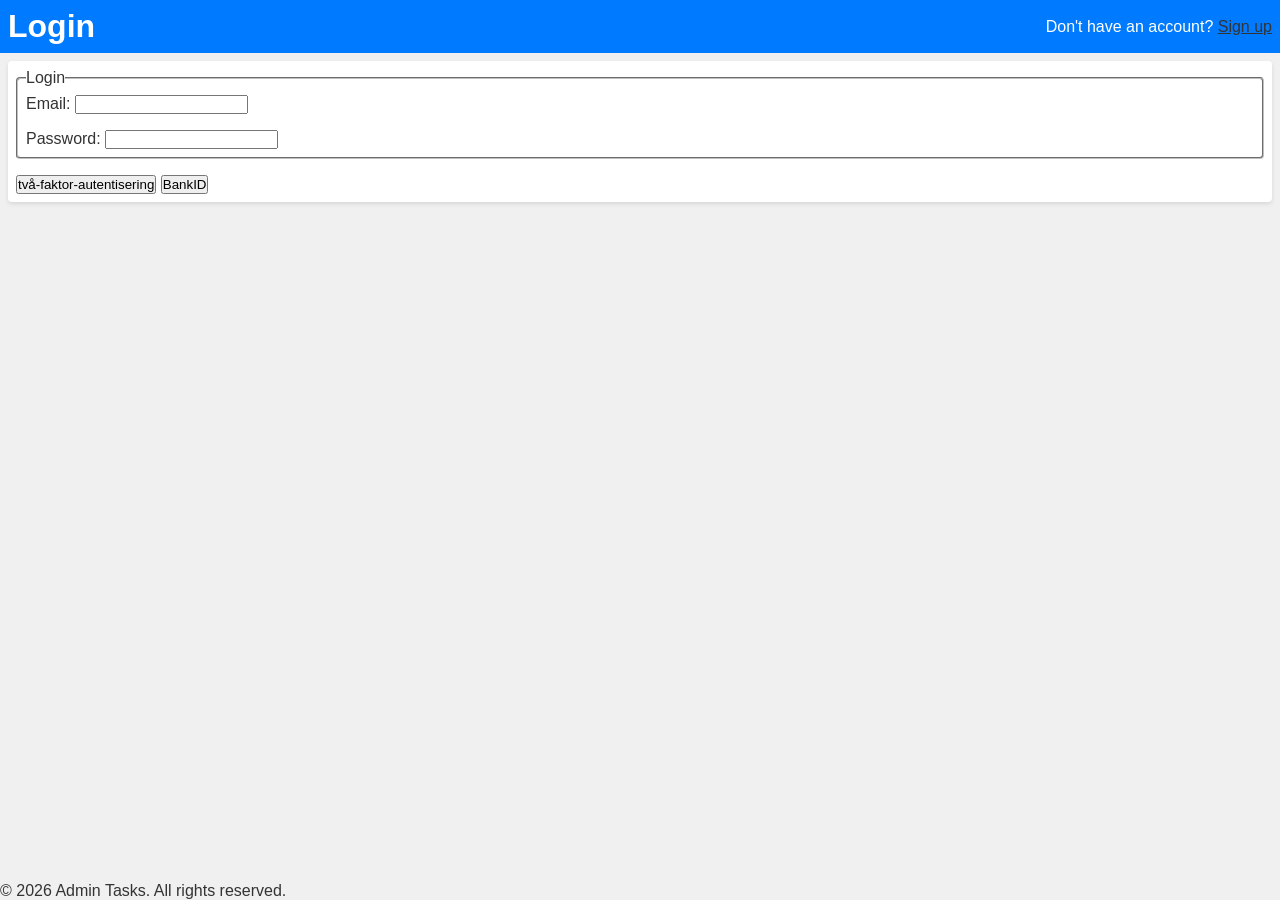
<file: logIn.html>
<!doctype html>
<html lang="en">
	<head>
		<meta charset="UTF-8" />
		<meta name="viewport" content="width=device-width, initial-scale=1.0" />
		<title>Document</title>
		<link rel="stylesheet" href="styles.css" />
	</head>
	<body>
		<header>
			<h1>Login</h1>
			<nav>
				<ul>
					<li>
						<p>Don't have an account? <a href="signUp.html">Sign up</a></p>
					</li>
				</ul>
			</nav>
		</header>
		<main>
			<form id="login-form">
				<fieldset>
					<legend>Login</legend>
					<label for="email"
						>Email:
						<input type="email" id="email" name="email" required />
					</label>
					<label for="password">
						Password:
						<input type="password" id="password" name="password" required />
					</label>
				</fieldset>
				<p id="login-message" class="error hidden"></p>
				<button type="submit" value="two-factor">två-faktor-autentisering</button>
				<button type="submit" value="bank-id">BankID</button>
			</form>
		</main>
		<p>&copy; 2026 Admin Tasks. All rights reserved.</p>
		<script src="logIn.js"></script>
	</body>
</html>
</file>
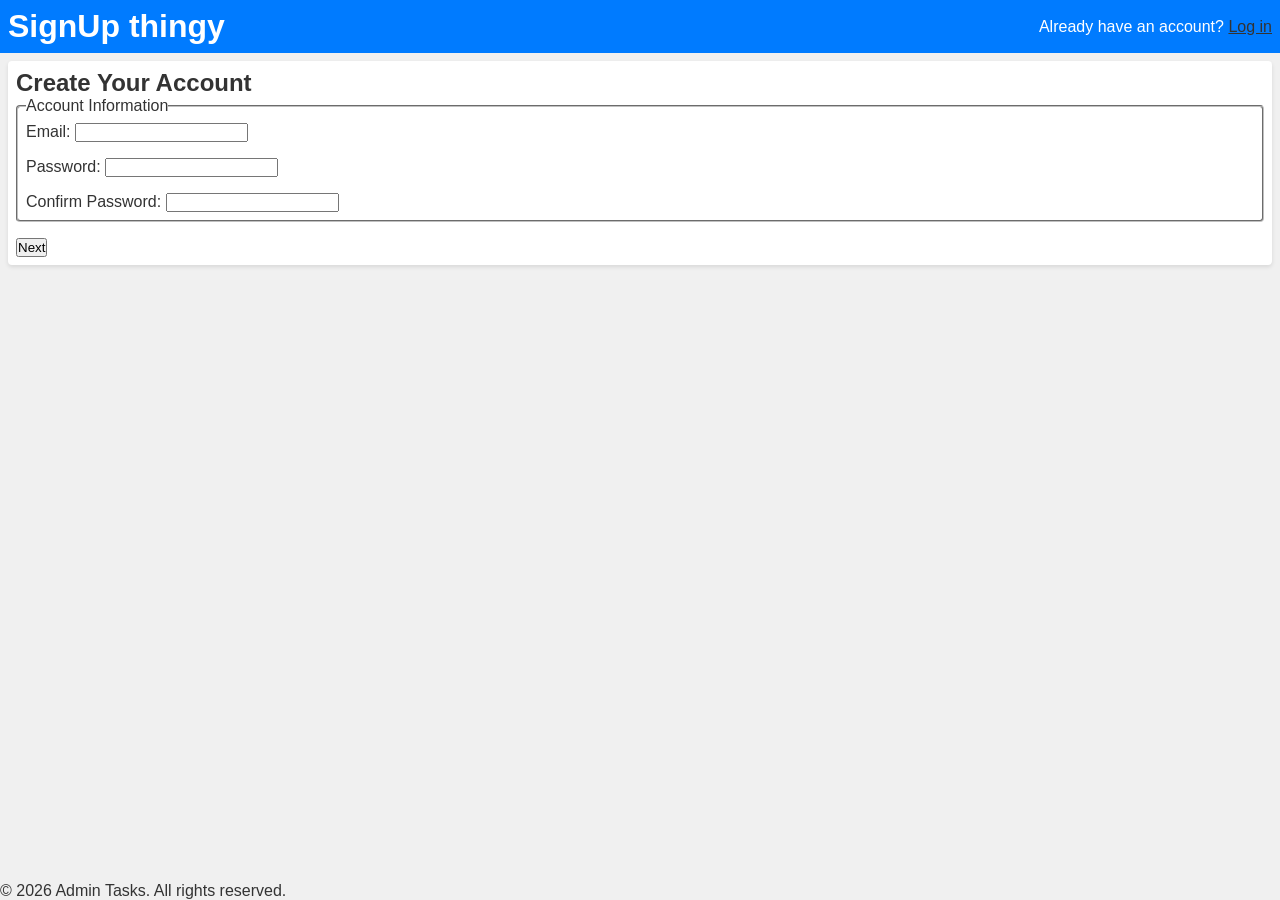
<file: signUp.html>
<!doctype html>
<html lang="en">
	<head>
		<meta charset="UTF-8" />
		<meta name="viewport" content="width=device-width, initial-scale=1.0" />
		<title>SignUp thingy</title>
		<link rel="stylesheet" href="styles.css" />
	</head>
	<body>
		<header>
			<h1>SignUp thingy</h1>
			<nav>
				<ul>
					<li>
						<p>Already have an account? <a href="login.html">Log in</a></p>
					</li>
				</ul>
			</nav>
		</header>
		<main>
			<form action="" id="SignUp-form">
				<h2>Create Your Account</h2>
				<fieldset>
					<legend>Account Information</legend>
					<label for="email">
						Email:
						<input type="email" id="email" name="email" />
					</label>
					<label for="password">
						Password:
						<input type="password" id="password" name="password" />
					</label>
					<label for="confirm-password">
						Confirm Password:
						<input type="password" id="confirm-password" name="confirm-password" />
					</label>
				</fieldset>
				<button type="button" id="next-button">Next</button>
				<fieldset id="personal-info-fieldset" class="hidden">
					<legend>Personal Information</legend>
					<label for="first-name">
						First Name:
						<input type="text" id="first-name" name="first-name" />
					</label>
					<label for="last-name">
						Last Name:
						<input type="text" id="last-name" name="last-name" />
					</label>
					<label for="age">
						Age:
						<input type="number" id="age" name="age" />
					</label>
				</fieldset>
				<button type="submit" class="hidden" id="sign-up-button">Sign Up</button>
				<p id="error-message" class="error hidden"></p>
			</form>
			<form id="user-confirmation-form" class="hidden">
				<table>
					<thead>
						<tr>
							<th>Email</th>
							<th>First Name</th>
							<th>Last Name</th>
							<th>Age</th>
						</tr>
					</thead>
					<tbody id="user-preview"></tbody>
				</table>
				<button type="button" id="go-back-button">Go Back</button>
				<button type="submit">Confirm</button>
				<p id="confirmation-message" class="confirmation hidden"></p>
			</form>
		</main>
		<p>&copy; 2026 Admin Tasks. All rights reserved.</p>
		<script src="signUp.js"></script>
	</body>
</html>
</file>
<file: styles.css>
:root {
	--background-color: #f0f0f0;
	--text-color: #333333;
	--primary-color: #007bff;
	--secondary-color: #c3ccd1;
	--error-color: #dc3545;
	--success-color: #28a745;
	--card-background-color: #ffffff;
	--font-size: 16px;
	--margin: 16px;
	--padding: 8px;
	--font-family: Arial, sans-serif;
	--rounding: 4px;
}

* {
	box-sizing: border-box;
	margin: 0;
	padding: 0;
}

body {
	background-color: var(--background-color);
	color: var(--text-color);
	font-size: var(--font-size);
	font-family: var(--font-family);
	display: flex;
	flex-direction: column;
	min-height: 100vh;
}

header {
	display: flex;
	justify-content: space-between;
	align-items: center;
	background-color: var(--primary-color);
	color: white;
	padding: var(--padding);
}

header nav ul {
	list-style-type: none;
	display: flex;
	gap: var(--margin);
}

header nav a {
	color: var(--text-color);
}

main {
	flex: 1;
	padding: var(--padding);
}

footer {
	display: grid;
	place-items: initial;
	padding: var(--padding);
}

article {
	margin-bottom: var(--margin);
	padding: var(--padding);
}

form {
	background-color: var(--card-background-color);
	padding: var(--padding);
	border-radius: var(--rounding);
	box-shadow: 0 2px 4px rgba(0, 0, 0, 0.1);
	margin-bottom: var(--margin);
}

form fieldset {
	display: flex;
	flex-direction: column;
	padding: var(--padding);
	gap: var(--margin);
	margin-bottom: var(--margin);
	border-radius: var(--rounding);
}

table {
	border-collapse: collapse;
	margin-top: var(--margin);
}

table,
th,
td {
	border: 1px solid var(--secondary-color);
}

th,
td {
	padding: var(--padding);
	text-align: left;
}

.error-message {
	color: var(--error-color);
	font-size: 0.875rem;
}

.confirmation-message {
	color: var(--success-color);
	font-size: 1rem;
	margin-top: var(--margin);
}

.hidden {
	display: none;
}

@media (prefers-color-scheme: dark) {
	:root {
		--background-color: #2c2c2c;
		--text-color: #e0e0e0;
		--primary-color: #1e88e5;
		--secondary-color: #596063;
		--error-color: #ef5350;
		--success-color: #66bb6a;
		--card-background-color: #3a3a3a;
	}
}

@media (max-width: 768px) {
	:root {
		--font-size: 14px;
		--margin: 12px;
		--padding: 6px;
	}

	header {
		flex-direction: column;
		align-items: center;
	}
	/*
	footer {
		flex-direction: column;
		align-items: center;
		gap: var(--margin);
	}
	*/
}
</file>
